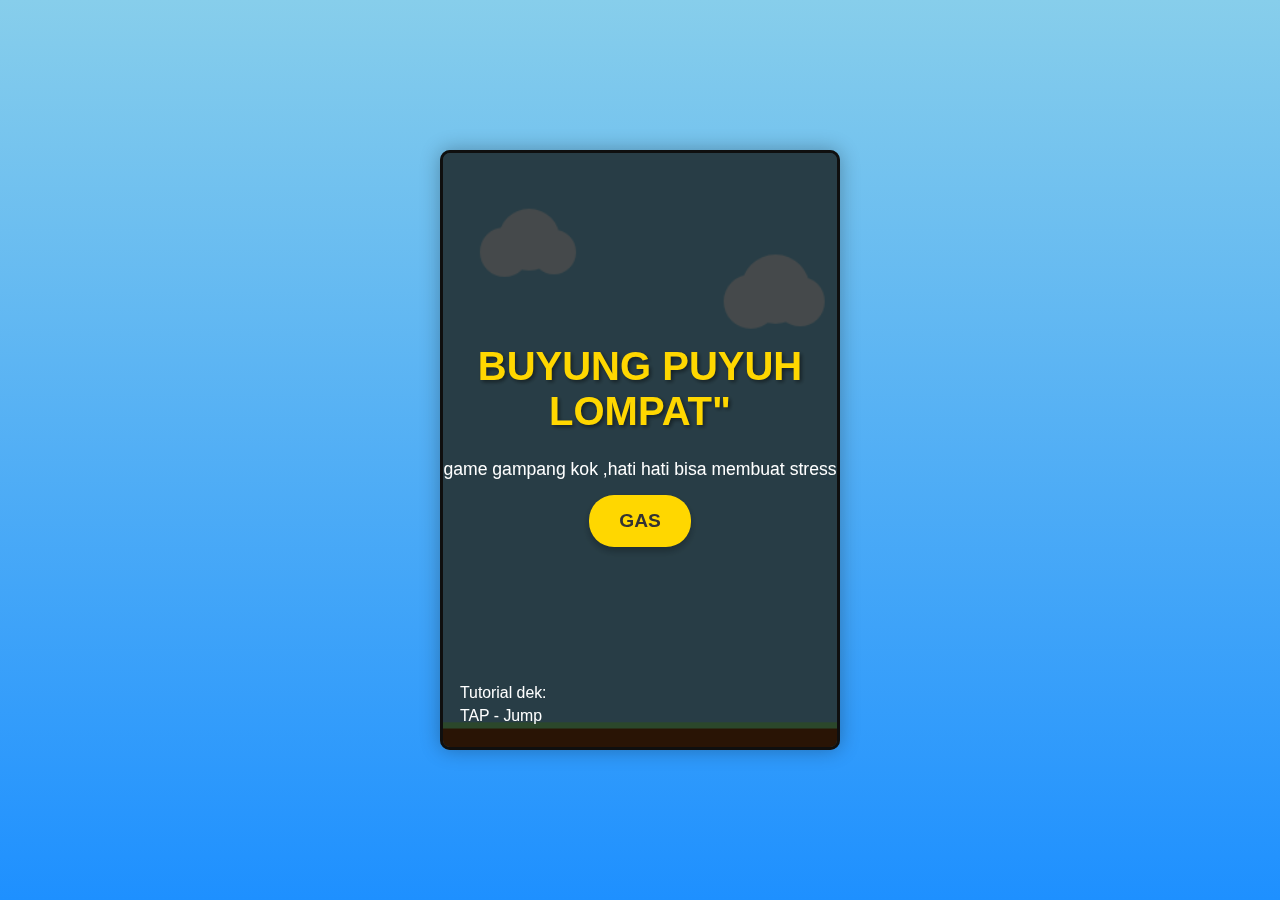
<file: index.html>
<!DOCTYPE html>
<html lang="en">
<head>
    <meta charset="UTF-8">
    <meta name="viewport" content="width=device-width, initial-scale=1.0">
    <title>Flappy Bird</title>
    <link rel="stylesheet" href="styles.css">
</head>
<body>
    <div id="gameContainer">
        <canvas id="gameCanvas" width="320" height="480"></canvas>
        <div id="ui">
            <div id="menuScreen" class="screen">
                <h1>BUYUNG PUYUH LOMPAT"</h1>
                <p>game gampang kok ,hati hati bisa membuat stress</p>
                <button id="startBtn" class="btn">GAS</button>
                <div class="controls">
                    <p>Tutorial dek:</p>
                    <p>TAP - Jump</p>
                </div>
            </div>
            
            <div id="gameOverScreen" class="screen hidden">
                <h2>YAYAHAHAHA MOKAD!</h2>
                <p id="finalScore">Score: 0</p>
                <p id="bestScore">Best: 0</p>
                <button id="restartBtn" class="btn">GAS LAGI SOK</button>
            </div>
            
            <div id="scoreDisplay" class="score-display hidden">0</div>
            <div id="highScoreDisplay" class="high-score hidden">Point tertinggi: 0</div>
        </div>
    </div>
</body>
<script src="script.js"></script>
</html>
</file>
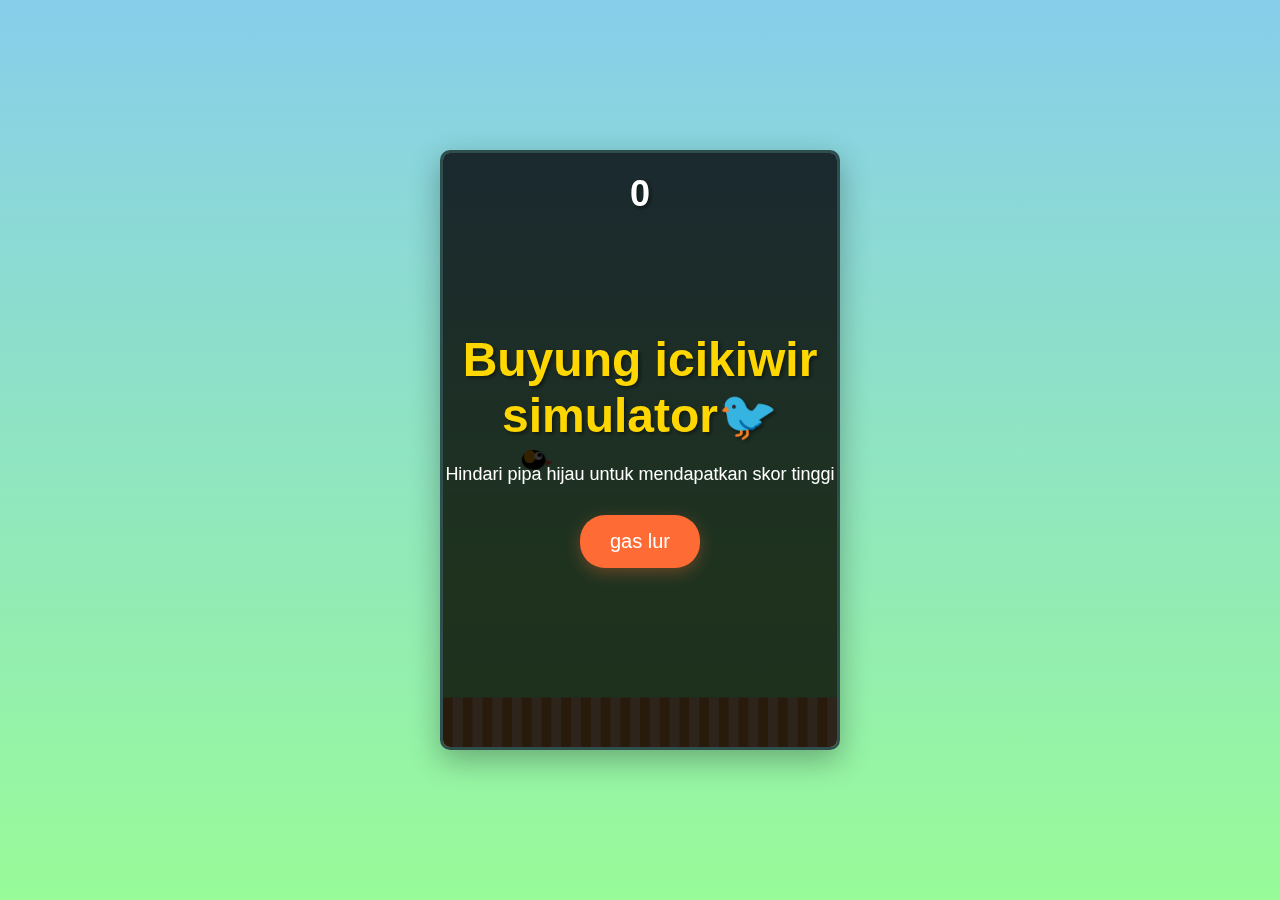
<file: flappybird.html>
<!DOCTYPE html>
<html lang="id">
<head>
    <meta charset="UTF-8">
    <meta name="viewport" content="width=device-width, initial-scale=1.0, user-scalable=no, maximum-scale=1.0, minimum-scale=1.0">
    <meta name="apple-mobile-web-app-capable" content="yes">
    <meta name="apple-mobile-web-app-status-bar-style" content="black-translucent">
    <meta name="mobile-web-app-capable" content="yes">
    <title>Flappy Bird Game</title>
    <style>
        * {
            margin: 0;
            padding: 0;
            box-sizing: border-box;
        }

        body {
            font-family: 'Arial', sans-serif;
            background: linear-gradient(180deg, #87CEEB 0%, #98FB98 100%);
            display: flex;
            justify-content: center;
            align-items: center;
            min-height: 100vh;
            overflow: hidden;
            margin: 0;
            padding: 0;
            touch-action: manipulation;
            -webkit-user-select: none;
            -moz-user-select: none;
            -ms-user-select: none;
            user-select: none;
        }

        .game-container {
            position: relative;
            width: min(400px, 100vw);
            height: min(600px, 100vh);
            max-width: 100vw;
            max-height: 100vh;
            background: linear-gradient(180deg, #87CEEB 0%, #98FB98 70%, #90EE90 100%);
            border: 3px solid #2F4F4F;
            border-radius: 10px;
            overflow: hidden;
            box-shadow: 0 10px 30px rgba(0,0,0,0.3);
            touch-action: manipulation;
        }

        @media (max-width: 480px) {
            .game-container {
                width: 100vw;
                height: 100vh;
                border-radius: 0;
                border: none;
            }
        }

        #gameCanvas {
            display: block;
            background: transparent;
            width: 100%;
            height: 100%;
            touch-action: none;
        }

        .game-ui {
            position: absolute;
            top: 0;
            left: 0;
            width: 100%;
            height: 100%;
            pointer-events: none;
        }

        .score {
            position: absolute;
            top: 20px;
            left: 50%;
            transform: translateX(-50%);
            font-size: 36px;
            font-weight: bold;
            color: white;
            text-shadow: 2px 2px 4px rgba(0,0,0,0.5);
            z-index: 10;
        }

        .start-screen {
            position: absolute;
            top: 0;
            left: 0;
            width: 100%;
            height: 100%;
            background: rgba(0,0,0,0.8);
            display: flex;
            flex-direction: column;
            justify-content: center;
            align-items: center;
            color: white;
            text-align: center;
            pointer-events: all;
        }

        .start-screen h1 {
            font-size: 48px;
            margin-bottom: 20px;
            color: #FFD700;
            text-shadow: 2px 2px 4px rgba(0,0,0,0.5);
        }

        .start-screen p {
            font-size: 18px;
            margin-bottom: 30px;
            color: #FFF;
        }

        .start-btn {
            padding: 15px 30px;
            font-size: 20px;
            background: #FF6B35;
            color: white;
            border: none;
            border-radius: 25px;
            cursor: pointer;
            transition: all 0.3s ease;
            box-shadow: 0 5px 15px rgba(255,107,53,0.3);
            touch-action: manipulation;
            -webkit-tap-highlight-color: transparent;
        }

        .start-btn:hover, .start-btn:active {
            background: #E55A2B;
            transform: translateY(-2px);
            box-shadow: 0 7px 20px rgba(255,107,53,0.4);
        }

        @media (max-width: 480px) {
            .start-btn {
                padding: 20px 40px;
                font-size: 22px;
            }
        }

        .game-over {
            position: absolute;
            top: 0;
            left: 0;
            width: 100%;
            height: 100%;
            background: rgba(0,0,0,0.8);
            display: none;
            flex-direction: column;
            justify-content: center;
            align-items: center;
            color: white;
            text-align: center;
            pointer-events: all;
        }

        .game-over h2 {
            font-size: 36px;
            margin-bottom: 20px;
            color: #FF4444;
        }

        .final-score {
            font-size: 24px;
            margin-bottom: 30px;
            color: #FFD700;
        }

        .instructions {
            position: absolute;
            bottom: 20px;
            left: 50%;
            transform: translateX(-50%);
            color: white;
            text-align: center;
            font-size: 14px;
            opacity: 0.8;
        }

        @media (max-width: 480px) {
            .instructions {
                font-size: 12px;
                bottom: 10px;
            }
            
            .score {
                font-size: 32px;
                top: 15px;
            }
            
            .start-screen h1 {
                font-size: 42px;
            }
            
            .start-screen p {
                font-size: 16px;
                padding: 0 20px;
            }
            
            .game-over h2 {
                font-size: 32px;
            }
            
            .final-score {
                font-size: 22px;
            }
        }

        .clouds {
            position: absolute;
            width: 100%;
            height: 100%;
            pointer-events: none;
            overflow: hidden;
        }

        .cloud {
            position: absolute;
            background: white;
            border-radius: 50px;
            opacity: 0.6;
            animation: float 20s linear infinite;
        }

        .cloud:before,
        .cloud:after {
            content: '';
            position: absolute;
            background: white;
            border-radius: 50px;
        }

        .cloud1 {
            width: 60px;
            height: 20px;
            top: 50px;
            left: -60px;
        }

        .cloud1:before {
            width: 30px;
            height: 30px;
            top: -15px;
            left: 10px;
        }

        .cloud1:after {
            width: 40px;
            height: 40px;
            top: -20px;
            right: 15px;
        }

        .cloud2 {
            width: 40px;
            height: 15px;
            top: 150px;
            left: -40px;
            animation-delay: -10s;
        }

        .cloud2:before {
            width: 20px;
            height: 20px;
            top: -10px;
            left: 5px;
        }

        .cloud2:after {
            width: 25px;
            height: 25px;
            top: -12px;
            right: 10px;
        }

        @keyframes float {
            0% { left: -100px; }
            100% { left: 450px; }
        }
    </style>
</head>
<body>
    <div class="game-container">
        <div class="clouds">
            <div class="cloud cloud1"></div>
            <div class="cloud cloud2"></div>
        </div>
        
        <canvas id="gameCanvas" width="400" height="600"></canvas>
        
        <div class="game-ui">
            <div class="score" id="score">0</div>
            
            <div class="start-screen" id="startScreen">
                <h1>Buyung icikiwir simulator🐦</h1>
                <p>Hindari pipa hijau untuk mendapatkan skor tinggi</p>
                <button class="start-btn" ontouchstart="startGame()" onclick="startGame()">gas lur</button>
            </div>
            
            <div class="game-over" id="gameOver">
                <h2>KAsian mati awikawok!</h2>
                <div class="final-score" id="finalScore">Skor: 0</div>
                <button class="start-btn" ontouchstart="restartGame()" onclick="restartGame()">Main Lagi</button>
        </div>
    </div>

    <script>
        const canvas = document.getElementById('gameCanvas');
        const ctx = canvas.getContext('2d');
        const scoreElement = document.getElementById('score');
        const startScreen = document.getElementById('startScreen');
        const gameOverScreen = document.getElementById('gameOver');
        const finalScoreElement = document.getElementById('finalScore');

        // Responsive canvas setup
        function resizeCanvas() {
            const container = document.querySelector('.game-container');
            const containerRect = container.getBoundingClientRect();
            
            canvas.width = containerRect.width;
            canvas.height = containerRect.height;
            
            // Adjust game scaling based on screen size
            if (window.innerWidth <= 480) {
                canvas.width = window.innerWidth;
                canvas.height = window.innerHeight;
            }
        }

        // Initialize canvas size
        resizeCanvas();
        window.addEventListener('resize', resizeCanvas);

        // Game state
        let gameState = 'start'; // 'start', 'playing', 'gameOver'
        let score = 0;
        let animationId;

        // Bird object
        const bird = {
            x: 80,
            y: canvas.height / 2,
            width: 24,
            height: 20,
            velocity: 0,
            gravity: 0.4,
            jumpStrength: -8,
            color: '#000000',
            wingColor: '#FFA500'
        };

        // Pipes array
        let pipes = [];
        const pipeWidth = 50;
        const pipeGap = 120;
        let pipeTimer = 0;

        // Game functions
        function drawBird() {
            ctx.save();
            
            // Bird body
            ctx.fillStyle = bird.color;
            ctx.beginPath();
            ctx.ellipse(bird.x + bird.width/2, bird.y + bird.height/2, bird.width/2, bird.height/2, 0, 0, Math.PI * 2);
            ctx.fill();
            
            // Bird wing
            ctx.fillStyle = bird.wingColor;
            ctx.beginPath();
            ctx.ellipse(bird.x + bird.width/3, bird.y + bird.height/3, bird.width/4, bird.height/3, 0, 0, Math.PI * 2);
            ctx.fill();
            
            // Bird eye
            ctx.fillStyle = 'white';
            ctx.beginPath();
            ctx.ellipse(bird.x + bird.width * 0.7, bird.y + bird.height * 0.3, 4, 4, 0, 0, Math.PI * 2);
            ctx.fill();
            
            ctx.fillStyle = 'black';
            ctx.beginPath();
            ctx.ellipse(bird.x + bird.width * 0.75, bird.y + bird.height * 0.25, 2, 2, 0, 0, Math.PI * 2);
            ctx.fill();
            
            // Bird beak
            ctx.fillStyle = '#FF6347';
            ctx.beginPath();
            ctx.moveTo(bird.x + bird.width, bird.y + bird.height/2);
            ctx.lineTo(bird.x + bird.width + 8, bird.y + bird.height/2 + 2);
            ctx.lineTo(bird.x + bird.width, bird.y + bird.height/2 + 6);
            ctx.closePath();
            ctx.fill();
            
            ctx.restore();
        }

        function drawPipe(pipe) {
            const gradient = ctx.createLinearGradient(pipe.x, 0, pipe.x + pipeWidth, 0);
            gradient.addColorStop(0, '#228B22');
            gradient.addColorStop(0.5, '#32CD32');
            gradient.addColorStop(1, '#228B22');
            
            ctx.fillStyle = gradient;
            
            // Top pipe
            ctx.fillRect(pipe.x, 0, pipeWidth, pipe.topHeight);
            
            // Bottom pipe  
            ctx.fillRect(pipe.x, pipe.topHeight + pipeGap, pipeWidth, canvas.height - pipe.topHeight - pipeGap);
            
            // Pipe caps
            ctx.fillStyle = '#006400';
            ctx.fillRect(pipe.x - 5, pipe.topHeight - 20, pipeWidth + 10, 20);
            ctx.fillRect(pipe.x - 5, pipe.topHeight + pipeGap, pipeWidth + 10, 20);
        }

        function drawBackground() {
            // Ground
            ctx.fillStyle = '#DEB887';
            ctx.fillRect(0, canvas.height - 50, canvas.width, 50);
            
            // Ground pattern
            ctx.fillStyle = '#CD853F';
            for(let i = 0; i < canvas.width; i += 20) {
                ctx.fillRect(i, canvas.height - 50, 10, 50);
            }
        }

        function updateBird() {
            bird.velocity += bird.gravity;
            bird.y += bird.velocity;
            
            // Keep bird in bounds
            if (bird.y < 0) {
                bird.y = 0;
                bird.velocity = 0;
            }
            if (bird.y + bird.height > canvas.height - 50) {
                bird.y = canvas.height - 50 - bird.height;
                bird.velocity = 0;
                gameOver();
            }
        }

        function updatePipes() {
            // Generate new pipes
            pipeTimer++;
            if (pipeTimer > 90) {
                const topHeight = Math.random() * (canvas.height - pipeGap - 100) + 50;
                pipes.push({
                    x: canvas.width,
                    topHeight: topHeight,
                    passed: false
                });
                pipeTimer = 0;
            }
            
            // Update existing pipes
            for (let i = pipes.length - 1; i >= 0; i--) {
                pipes[i].x -= 2;
                
                // Remove pipes that are off screen
                if (pipes[i].x + pipeWidth < 0) {
                    pipes.splice(i, 1);
                    continue;
                }
                
                // Check for scoring
                if (!pipes[i].passed && pipes[i].x + pipeWidth < bird.x) {
                    pipes[i].passed = true;
                    score++;
                    scoreElement.textContent = score;
                }
                
                // Check for collisions
                if (bird.x < pipes[i].x + pipeWidth &&
                    bird.x + bird.width > pipes[i].x &&
                    (bird.y < pipes[i].topHeight ||
                     bird.y + bird.height > pipes[i].topHeight + pipeGap)) {
                    gameOver();
                }
            }
        }

        function gameLoop() {
            if (gameState !== 'playing') return;
            
            // Clear canvas
            ctx.clearRect(0, 0, canvas.width, canvas.height);
            
            // Draw background
            drawBackground();
            
            // Update and draw pipes
            updatePipes();
            pipes.forEach(pipe => drawPipe(pipe));
            
            // Update and draw bird
            updateBird();
            drawBird();
            
            // Continue game loop
            animationId = requestAnimationFrame(gameLoop);
        }

        function jump() {
            if (gameState === 'playing') {
                bird.velocity = bird.jumpStrength;
            }
        }

        function startGame() {
            gameState = 'playing';
            startScreen.style.display = 'none';
            gameOverScreen.style.display = 'none';
            
            // Reset game state
            bird.y = canvas.height / 2;
            bird.velocity = 0;
            pipes = [];
            score = 0;
            pipeTimer = 0;
            scoreElement.textContent = score;
            
            gameLoop();
        }

        function gameOver() {
            gameState = 'gameOver';
            cancelAnimationFrame(animationId);
            
            finalScoreElement.textContent = `Skor: ${score}`;
            gameOverScreen.style.display = 'flex';
        }

        function restartGame() {
            startGame();
        }

        // Event listeners - Mobile optimized
        document.addEventListener('keydown', (e) => {
            if (e.code === 'Space') {
                e.preventDefault();
                if (gameState === 'start') {
                    startGame();
                } else if (gameState === 'playing') {
                    jump();
                } else if (gameState === 'gameOver') {
                    restartGame();
                }
            }
        });

        // Touch events for mobile
        canvas.addEventListener('touchstart', (e) => {
            e.preventDefault();
            if (gameState === 'start') {
                startGame();
            } else if (gameState === 'playing') {
                jump();
            } else if (gameState === 'gameOver') {
                restartGame();
            }
        }, { passive: false });

        canvas.addEventListener('touchmove', (e) => {
            e.preventDefault();
        }, { passive: false });

        canvas.addEventListener('touchend', (e) => {
            e.preventDefault();
        }, { passive: false });

        // Click events (for desktop/mouse)
        canvas.addEventListener('click', (e) => {
            e.preventDefault();
            if (gameState === 'start') {
                startGame();
            } else if (gameState === 'playing') {
                jump();
            } else if (gameState === 'gameOver') {
                restartGame();
            }
        });

        // Prevent context menu on long press
        canvas.addEventListener('contextmenu', (e) => {
            e.preventDefault();
        });

        // Prevent scrolling on mobile
        document.addEventListener('touchstart', (e) => {
            if (e.target === canvas) {
                e.preventDefault();
            }
        }, { passive: false });

        document.addEventListener('touchend', (e) => {
            if (e.target === canvas) {
                e.preventDefault();
            }
        }, { passive: false });

        document.addEventListener('touchmove', (e) => {
            if (e.target === canvas) {
                e.preventDefault();
            }
        }, { passive: false });

        // Prevent space bar from scrolling the page
        window.addEventListener('keydown', (e) => {
            if (e.code === 'Space') {
                e.preventDefault();
            }
        });

        // Handle orientation change
        window.addEventListener('orientationchange', () => {
            setTimeout(resizeCanvas, 100);
        });

        // Prevent zoom on double tap
        let lastTouchEnd = 0;
        document.addEventListener('touchend', (e) => {
            const now = (new Date()).getTime();
            if (now - lastTouchEnd <= 300) {
                e.preventDefault();
            }
            lastTouchEnd = now;
        }, false);

        // Initial draw
        ctx.clearRect(0, 0, canvas.width, canvas.height);
        drawBackground();
        drawBird();
    </script>
</body>
</html>
</file>
<file: styles.css>
* {
            margin: 0;
            padding: 0;
            box-sizing: border-box;
        }
        
        body {
            font-family: 'Arial', sans-serif;
            display: flex;
            justify-content: center;
            align-items: center;
            min-height: 100vh;
            background: linear-gradient(to bottom, #87CEEB, #1E90FF);
            overflow: hidden;
            touch-action: none;
            user-select: none;
        }
        
        #gameContainer {
            position: relative;
            width: 100%;
            max-width: 400px;
            text-align: center;
        }
        
        #gameCanvas {
            background: #87CEEB;
            border: 3px solid #333;
            border-radius: 10px;
            box-shadow: 0 0 20px rgba(0, 0, 0, 0.3);
            display: block;
            margin: 0 auto;
            touch-action: none;
        }
        
        #ui {
            position: absolute;
            top: 0;
            left: 0;
            width: 100%;
            height: 100%;
            pointer-events: none;
        }
        
        .screen {
            position: absolute;
            top: 0;
            left: 0;
            width: 100%;
            height: 100%;
            display: flex;
            flex-direction: column;
            justify-content: center;
            align-items: center;
            background: rgba(0, 0, 0, 0.7);
            color: white;
            border-radius: 10px;
        }
        
        .btn {
            background: #FFD700;
            color: #333;
            border: none;
            padding: 15px 30px;
            font-size: 1.2em;
            border-radius: 25px;
            cursor: pointer;
            margin: 10px;
            pointer-events: auto;
            transition: all 0.3s;
            font-weight: bold;
            box-shadow: 0 4px 8px rgba(0, 0, 0, 0.3);
        }
        
        .btn:hover {
            background: #FFA500;
            transform: scale(1.05);
        }
        
        .btn:active {
            transform: scale(0.95);
        }
        
        h1 {
            font-size: 2.5em;
            margin-bottom: 20px;
            text-shadow: 2px 2px 4px rgba(0, 0, 0, 0.5);
            color: #FFD700;
        }
        
        h2 {
            font-size: 1.8em;
            margin-bottom: 10px;
            color: #FFD700;
        }
        
        p {
            font-size: 1.1em;
            margin: 5px 0;
            color: white;
        }
        
        .score-display {
            position: absolute;
            top: 20px;
            right: 20px;
            font-size: 2em;
            font-weight: bold;
            color: white;
            text-shadow: 2px 2px 4px rgba(0, 0, 0, 0.5);
        }
        
        .high-score {
            position: absolute;
            top: 60px;
            right: 20px;
            font-size: 1.2em;
            color: #FFD700;
            text-shadow: 1px 1px 2px rgba(0, 0, 0, 0.5);
        }
        
        .controls {
            position: absolute;
            bottom: 20px;
            left: 20px;
            text-align: left;
            font-size: 0.9em;
            color: rgba(255, 255, 255, 0.8);
        }
        
        .hidden {
            display: none;
        }
</file>
